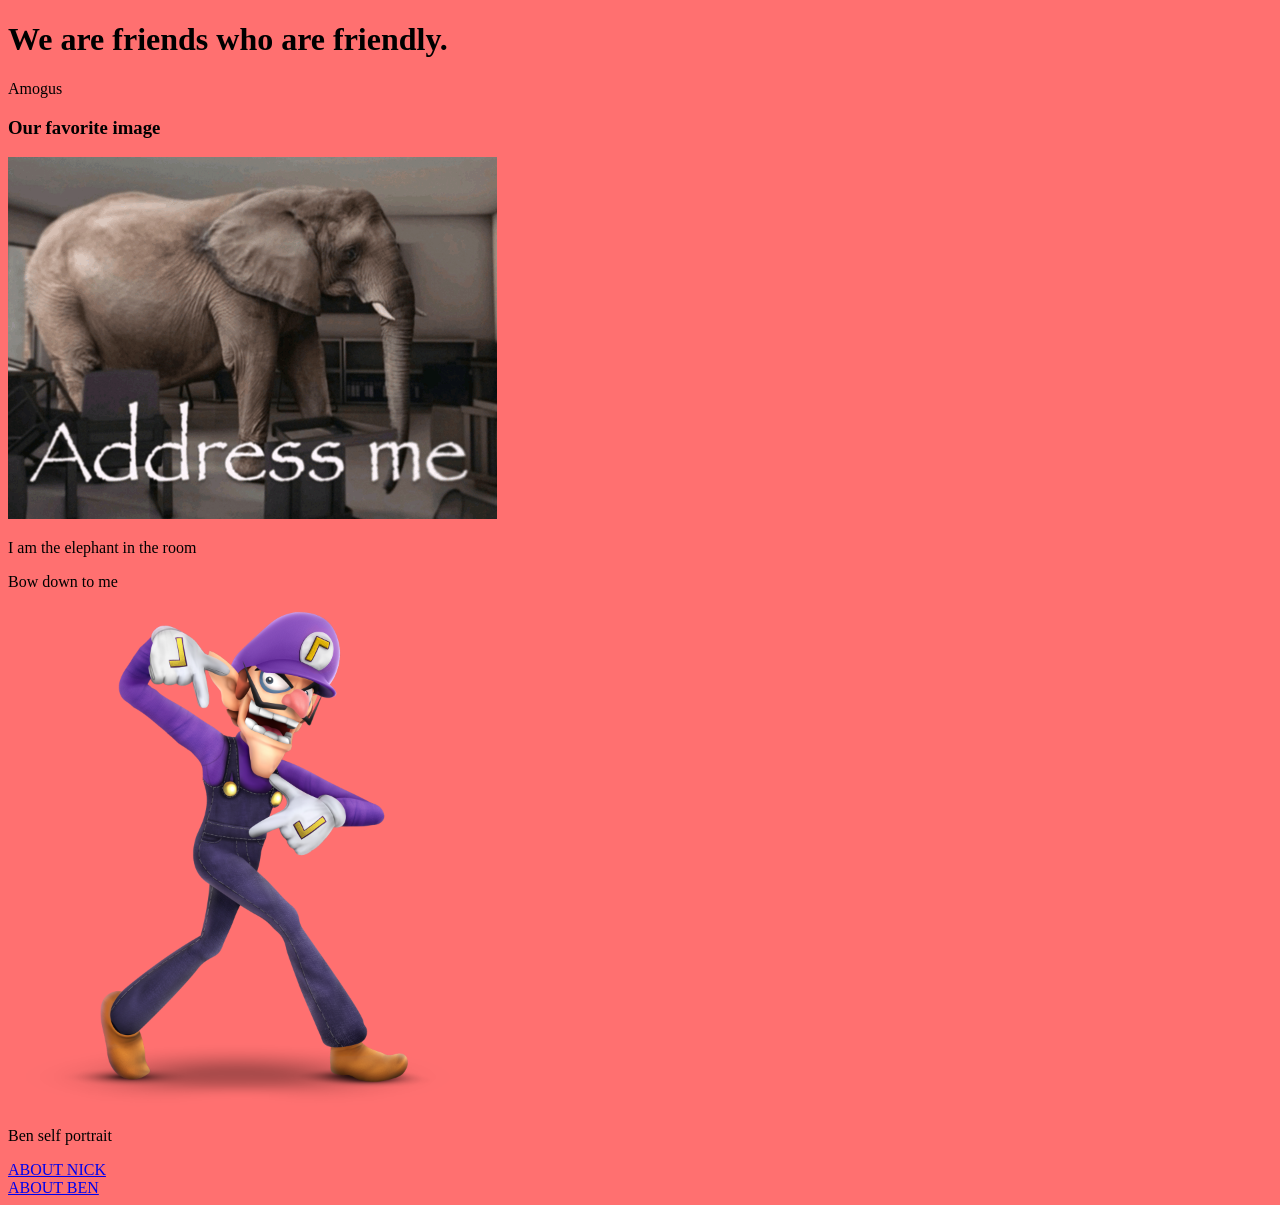
<file: index.html>
<!DOCTYPE html>
<html lang="en">
<head>
    <meta charset="UTF-8">
    <meta name="viewport" content="width=device-width, initial-scale=1.0">
    <title>Best Friends</title>
    <link rel="stylesheet" href="style.css">
</head>
<body id="trippy">

    <h1>We are friends who are friendly.</h1>
    <p>Amogus</p>

<h3>Our favorite image</h3>

<img id="elephant" src="images/address_me.png">

<p>I am the elephant in the room</p>
<p>Bow down to me</p>

<img id="waluigi" style="width:500px;" src="images/waluigi.png">
<p>Ben self portrait</p>

</body>
</html> 

<a href="Nick.html">ABOUT NICK</a>
    <br>
    <a href="ben.html">ABOUT BEN</a>
</file>
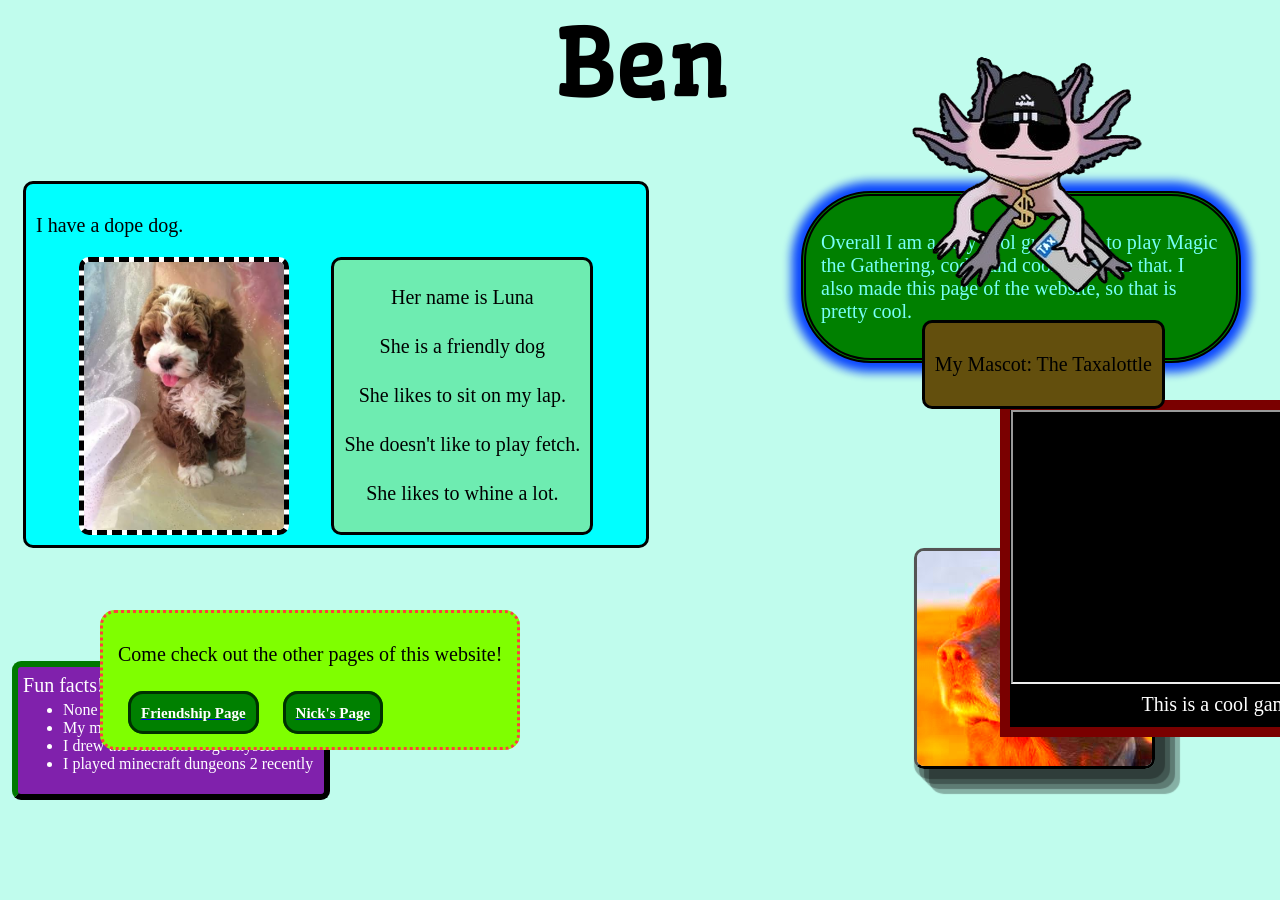
<file: ben.html>
<!DOCTYPE html>
<html lang="en">
<head>
    <meta charset="UTF-8">
    <meta name="viewport" content="width=device-width, initial-scale=1.0">
    <link rel="stylesheet" href="styles/ben.css">

    <link rel="preconnect" href="https://fonts.googleapis.com">
    <link rel="preconnect" href="https://fonts.gstatic.com" crossorigin>
    <link href="https://fonts.googleapis.com/css2?family=Wellfleet&display=swap" rel="stylesheet">

    <title>About Me | Ben</title>
</head>
<body style="background-color:rgb(192, 252, 237);">
    <header>
        <h1>Ben</h1>
    </header>
    
<div id="dog">
    <p>I have a dope dog.</p>
    <div>
        <img src="images/dog.jpg">
        <div class="vertical_text">
            <p>Her name is Luna</p>
            <p>She is a friendly dog</p>
            <p>She likes to sit on my lap.</p>
            <p>She doesn't like to play fetch.</p>
            <p>She likes to whine a lot.</p>
        </div>
        
    </div>
    
</div>

<div id="about_ben">
    <p>Overall I am a very cool guy. I like to play Magic the Gathering, code, and cool stuff like that. I also made this page of the website, so that is pretty cool.</p>
</div>

<img id="sunset" src="images/second_dog.jpg">

<div id="facts">
    <p style="margin-bottom:0px; margin-top:2px;">Fun facts!</p>
    <ul style="margin-top:4px;">
        <li>None of the dogs on this page are mine!</li>
        <li>My middle name is Aloysius</li>
        <li>I drew the Taxalottle logo myself</li>
        <li>I played minecraft dungeons 2 recently</li>
    </ul>
</div>


<div id="links">
    <p>Come check out the other pages of this website!</p>
    <br>
    <footer>
        <a href="index.html"><span>Friendship Page</span></a>
        <a href="NICK.html"><span>Nick's Page</span></a>
    </footer>
</div>

<div id="pokemon">
    <iframe src="https://dragoneyegames.github.io/Pocket-Critters-Web/"></iframe>
    <p>This is a cool game I made!</p>
</div>



<img class="taxalottle five" src="images/taxalottle.png">
<img class="taxalottle four" src="images/taxalottle.png">
<img class="taxalottle three" src="images/taxalottle.png">
<img class="taxalottle two" src="images/taxalottle.png">
<img class="taxalottle one" src="images/taxalottle.png">
<div id="taxalottle_logo"><p>My Mascot: The Taxalottle</p></div>

</body>
</html>
</file>
<file: style.css>
#elephant {
    animation:change ease-in-out infinite alternate 1s;
    transition: transform .5s;
}

@keyframes change {
    from {
    filter: saturate(100%) hue-rotate(0deg);
  }
  to {
    filter:saturate(190%) hue-rotate(360deg);
  }
}

#elephant:hover {
    transform: rotate(360deg);
}

#waluigi {
    animation:change ease-in-out infinite alternate 1s;
    transition: width 1s, filter 1s, height 1s, transform 1s;
    filter:saturate(100%) hue-rotate(0deg);
}

#waluigi:hover {
    width:1000px !important;
    height:auto !important;
    filter:saturate(100%) hue-rotate(720deg);
    transform: rotate(720deg);
}

#trippy {
    background-color:rgb(255, 112, 112);
    animation:modify ease-in-out infinite alternate 20s;
}


@keyframes modify {
  0%{
    background-color:rgb(255, 123, 123);
  }
  10%{
    background-color:rgb(133, 133, 255);
  }
  20%{
    background-color:rgb(255, 255, 138);
  }
  30%{
    background-color:rgb(131, 255, 131);
  }
  40%{
    background-color:rgb(255, 133, 255);
  }
  50%{
    background-color:rgb(124, 124, 124);
  }
  60%{
    background-color:rgb(255, 217, 147);
  }
  70%{
    background-color:rgb(185, 185, 185);
  }
  80%{
    background-color:rgb(255, 154, 154);
  }
  90%{
    background-color:rgb(134, 255, 255);
  }
  100%{
    background-color:rgb(255, 101, 101);
  }
}
</file>
<file: styles/ben.css>
h1 {
    font-size:90px;
    margin-top:0px;
    font-family:"Wellfleet"
}

header {
    display:flex;
    justify-content:center;
}

#dog {
    background-color:aqua;
    width:600px;
    margin-left:15px;
    padding:10px;
    border-radius:10px;
    border-style:solid;
    min-height:100px;
}

#dog img {
    width:200px;
    border-radius:10px;
    border-style:dashed;
    border-width:5px;
    background-color:white;
}

#dog div {
    display:flex;
    justify-content:space-evenly;
    margin-left:0px;
    padding-left:0px;
}

.vertical_text {
    display:flex;
    flex-direction: column;
    justify-content: center;
    align-items: center;
    text-align: center;
    background-color:rgb(110, 236, 177);
    border-radius:10px;
    border-style:solid;
}

.vertical_text p {
    margin:0;
    padding-left:10px;
    padding-right:10px;
}

.taxalottle {
    transform-origin: center; 
    position:absolute;
    animation:float ease-in-out infinite alternate 2s;
    top:30px;
    right:100px;
    opacity:100%;
}

@keyframes float {
    from {
    transform: translateY(0) rotate(-15deg);
  }
  to {
    transform: translateY(0px) rotate(15deg);/* Moves up by 30px */
  }
}

#taxalottle_logo {
    position:absolute;
    top:320px;
    right:115px;
    background-color:rgb(99, 79, 13);
    padding:10px;
    border-radius:10px;
    border-style:solid;
}

.taxalottle_logo p {
    margin:0;
    padding:0;
    font-size:20px;
    font-family:Georgia, 'Times New Roman', Times, serif;
    color:white;
}

.taxalottle.two {
    opacity:80%;
    animation-delay:-3.75s;
}

.taxalottle.three {
    opacity:50%;
    animation-delay:-3.5s;
}

.taxalottle.four {
    opacity:30%;
    animation-delay:-3.25s;
}

.taxalottle.five {
    opacity:10%;
    animation-delay:-3s;
}

div p {
    font-size:20px;
}

a {
    width:200px;
    height:70px;
    background-color:green;
    margin:10px;
    padding:10px;
    border-radius:15px;
    border-style:solid;
    border-color:rgb(0, 49, 0);
}

a>span{
    color:white;
    font-size:15px;
    font-weight:bold;
}

#sunset {
    border-style:outset;
    border-radius:10px;
    border-color:black;
    filter:saturate(250%);
    position:absolute;
    right:125px;
     /* Syntax: box-shadow: h-offset v-offset blur spread color; */
    box-shadow: 20px 20px 1px 5px rgba(0, 0, 0, 0.3), 15px 15px 1px 5px rgba(0, 0, 0, 0.3), 10px 10px 1px 5px rgba(0, 0, 0, 0.3), 5px 5px 1px 5px rgba(0, 0, 0, 0.3);
}

#about_ben {
    position:absolute;
    width:400px;
    top:190px;
    left:800px;
    background-color:green;
    color:rgb(120, 255, 248);
    padding:15px;
    margin:1px;
    border-radius:70px;
    border-style:double;
    border-color:black;
    border-width:5px;

    box-shadow: 0px 0px 5px 15px rgb(0, 60, 255, .2), 0px 0px 5px 10px rgb(0, 60, 255, .5), 0px 0px 5px 5px rgb(0, 60, 255, .8);

}

#facts {
    position:absolute;
    bottom:100px;
    right:950px;
    background-color:rgb(128, 33, 172);
    color:white;
    padding:5px;
    border-radius:9px;
    border-style:outset;
    border-color:rgb(0, 37, 0);
    border-width:6px;
}

#links {
    background-color:chartreuse;
    position:absolute;
    left:100px;
    bottom:150px;
    padding:10px 15px 25px 15px;
    border-radius:15px;
    border-style:dotted;
    border-color:rgb(255, 63, 63);
}

iframe {
    width:480px;
    height:270px;
}

#pokemon {
    width:485px;
    height:317px;
    position:absolute;
    top:400px;
    left:1000px;
    border-style:solid;
    text-align:center;
    background-color:black;
    border-style:solid;
    border-color:rgb(122, 0, 0);
    border-width:10px;
}

#pokemon p {
    color:white;
    margin-top:5px;
    margin-bottom:0px;
}
</file>
